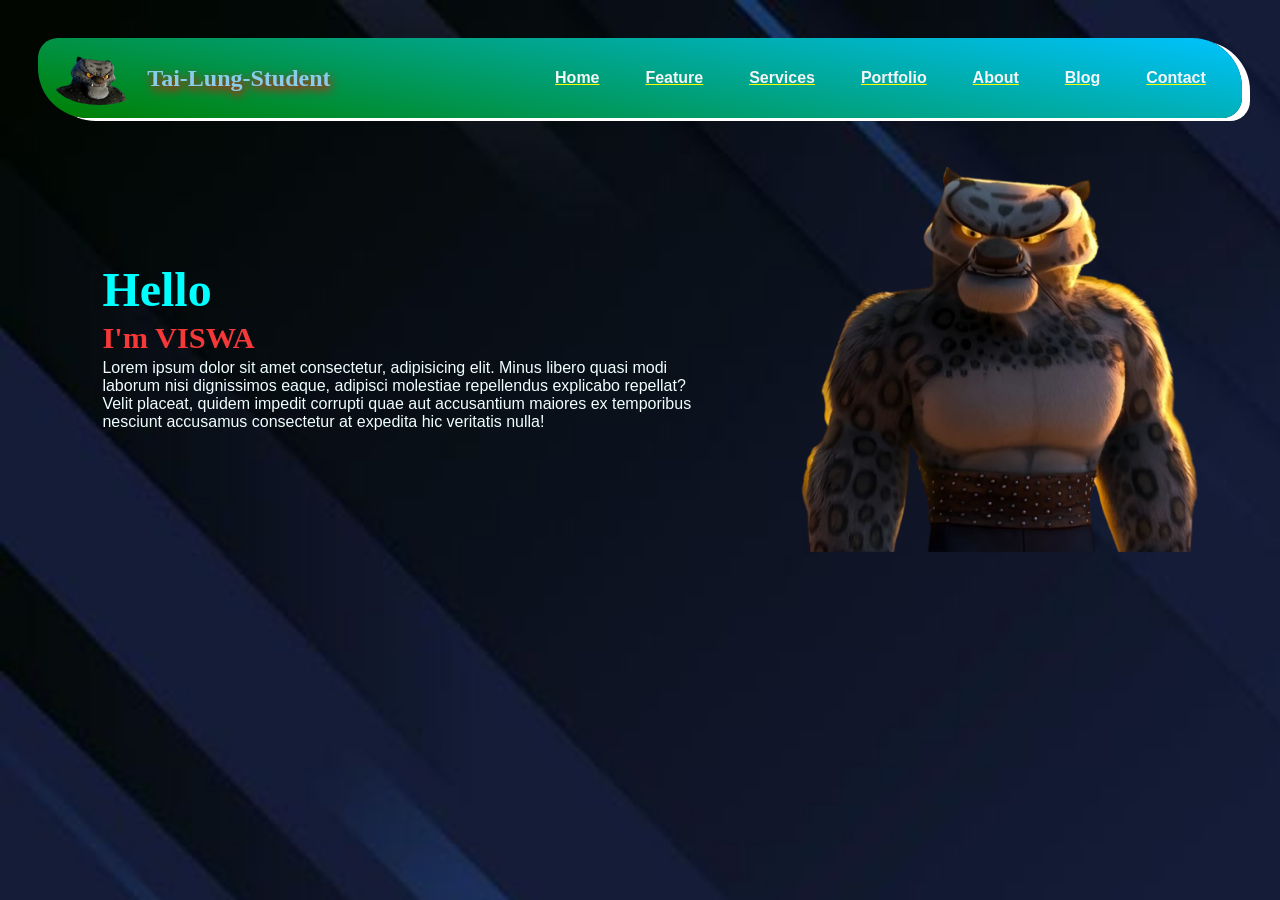
<file: index.html>
<!DOCTYPE html>
<html lang="en">
<head>
    <meta charset="UTF-8">
    <meta name="viewport" content="width=device-width, initial-scale=1.0">
    <title>Tai-Lung</title>
    <link rel="stylesheet" href="tai.css">
</head>
<body>
    <!--<img src="/photo/paisaje abstracto fondo azul oscuro con punto blanco para presentaciones de negocios, volantes, carteles y papel tapiz de pantalla web.jpeg" alt="background-image">-->
    <header>
        <div class="head">
            <div class="headline">
                <img src="download-removebg-preview.png" class="tai-logo"/>
                <h2 class="h-name">Tai-Lung-Student</h2>
            </div>

            <nav class="nav-bar">
                <a href="#">Home</a>
                <a href="#">Feature</a>
                <a href="#">Services</a>
                <a href="#">Portfolio</a>
                <a href="#">About</a>
                <a href="#">Blog</a>
                <a href="#">Contact</a>
            </nav>

        </div>
    </header>
    <body>
        <div class="home-poster">
            <div class="home-page">
                <h2 class="Hello">Hello</h2>
                <h3 class="im">I'm VISWA</h3>
                <p class="int-p">Lorem ipsum dolor sit amet consectetur, adipisicing elit. Minus libero quasi modi laborum nisi dignissimos eaque, adipisci molestiae repellendus explicabo repellat? Velit placeat, quidem impedit corrupti quae aut accusantium maiores ex temporibus nesciunt accusamus consectetur at expedita hic veritatis nulla!</p>
            </div>
            <div>
                <img class="tai-poster" src="Kung_Fu_Panda_4_-_Tai_Lung-removebg-preview.png" alt="tai-lung-poster">
            </div>
        </div>
    </body>
</body>
</html>
</file>
<file: tai.css>
*{
    margin: 0;
    padding: 0;
    border: 0;
    box-sizing: border-box;
    text-decoration: none;
}

body{
    background-image: url(8333794461b7d319a0959053301e391a.jpg);
    background-size: 1500px;
    background-repeat: no-repeat;


}

.head{
    padding: 1%;
    height: fit-content;
    margin: 3%;
    border-radius: 20px 50px;
    display: flex;
    flex-direction: row;
    justify-content: space-between;
    align-items: center;
    box-shadow: 8px 3px white;
}
.head{
    background-image: linear-gradient(10deg, green, rgb(0, 195, 255));
}
.headline{
    display: flex;
    flex-direction: row;
    justify-content: flex-start;
    align-items: center;
}
.tai-logo{
    width: 20%;
    border-radius: 100%;
}
a{
    color: whitesmoke;
    text-decoration: underline yellow;
    text-underline-position: below 8px;
}
a:hover{
      filter: drop-shadow(1px 10px 4px white);
}
.h-name{
    color: skyblue;
    filter: drop-shadow( 1px 4px 5px red);
}
.nav-bar{
    width: 700px;
    font-family: 'Franklin Gothic Medium', 'Arial Narrow', Arial, sans-serif;
    font-weight: 800;
    display: flex;
    justify-content: space-around;
    background-color: transparent;
}
.home-poster{
    display: flex;
    flex-direction: row;
    justify-content: space-around;
}

.home-page{
    color: azure;
    margin: 8%;
    background-color: transparent;
    display: flex;
    flex-direction: column;
    width: 50%;
    justify-content: space-evenly;
}
.Hello{
    font-size: 3rem;
    font-family: Georgia, 'Times New Roman', Times, serif;
    font-weight: 900;
    color: aqua;
}
.im{
    font-size: 1.9rem;
    font-weight: 550;
    color: #f53939;
}
.tai-poster{
    width: 80%;
    cursor: pointer;
    transition: 1.5s ease;
}
.tai-poster{
    transform: scale(1.1);
}
.tai-poster:hover{
    filter: drop-shadow(1px 2px 5px rgb(0, 225, 255));
}
.int-p{
    font-family: Verdana, Geneva, Tahoma, sans-serif;
}
</file>
